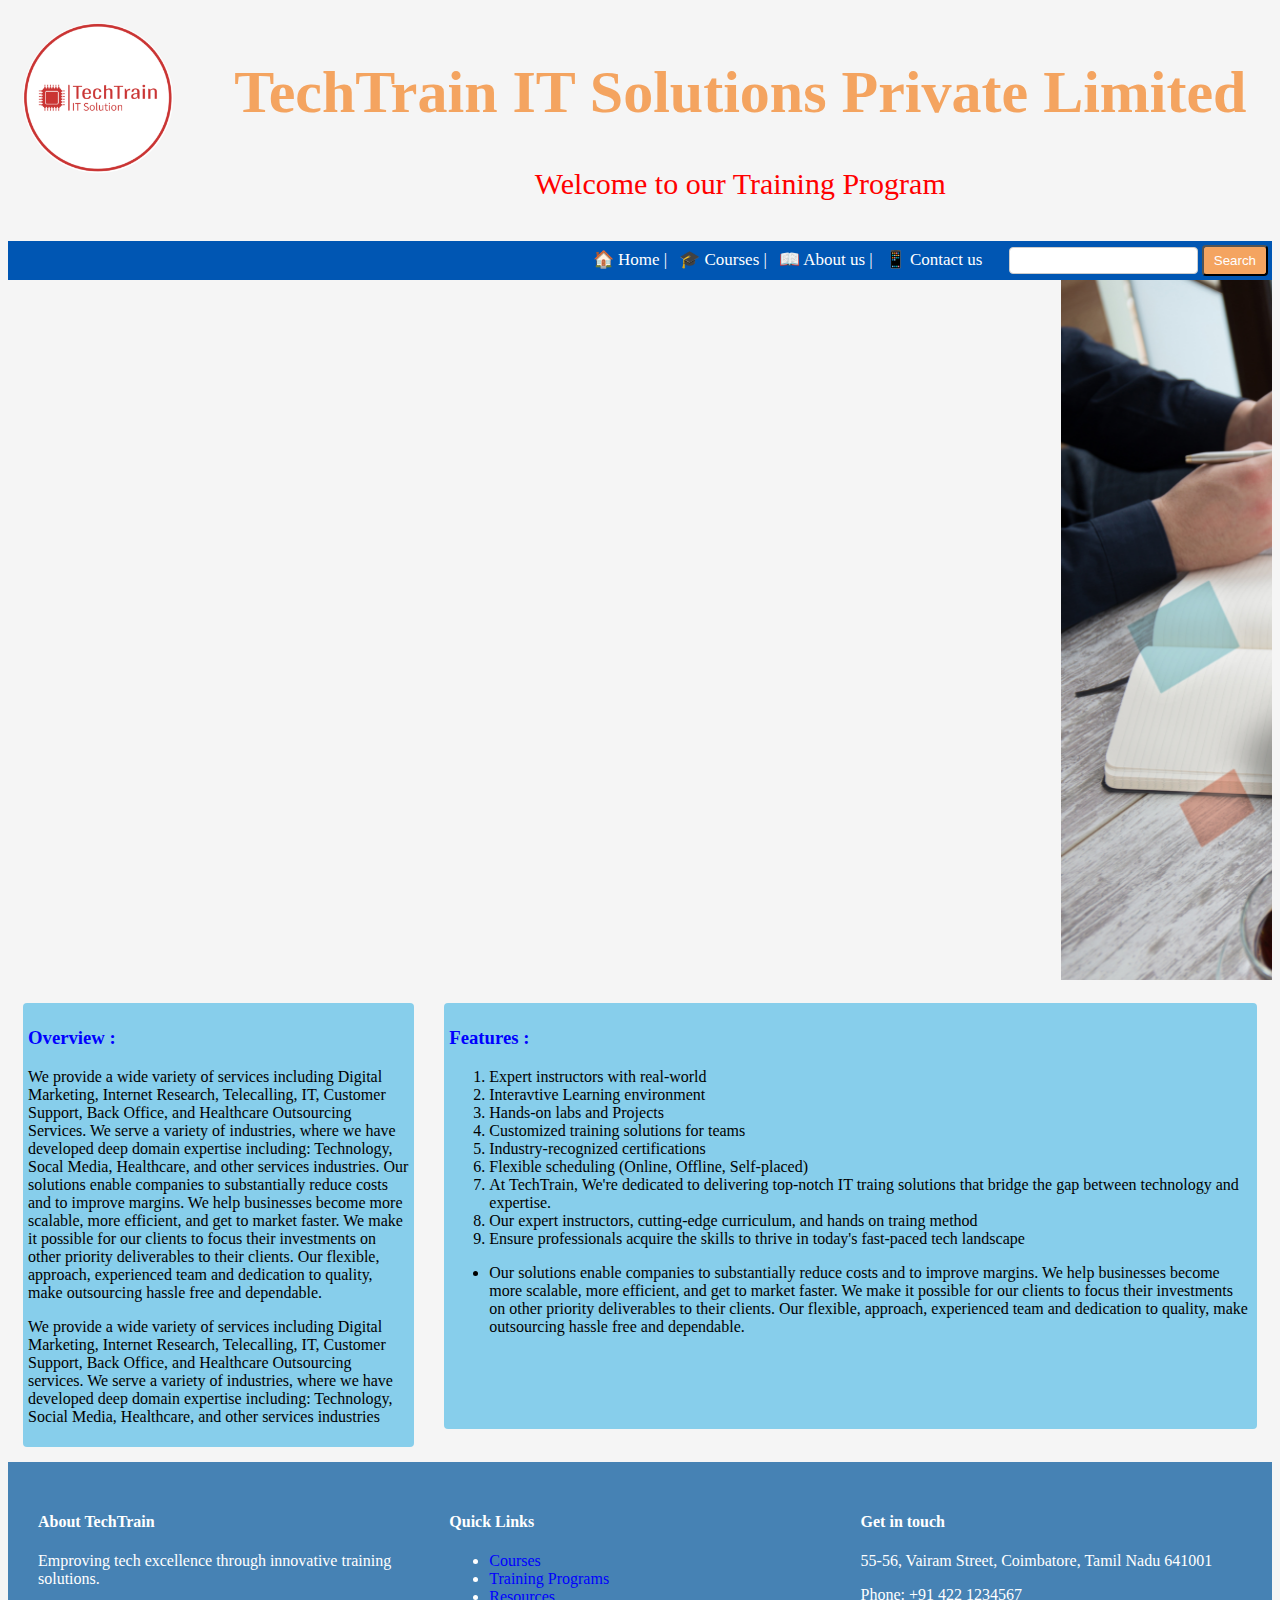
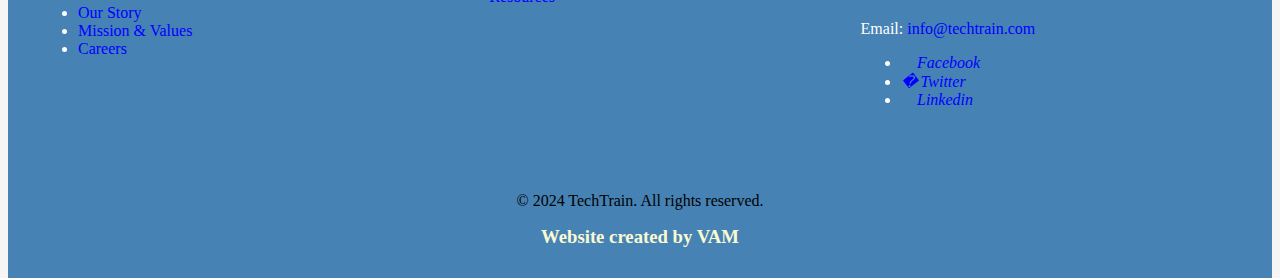
<file: index.html>
<!DOCTYPE html>
<html lang="en">

<head>
    <meta charset="UTF-8">
    <meta name="viewport" content="width=device-width, initial-scale=1.0">
    <title>First Html page</title>
    <link rel="shortcut icon" href="image/logo1-modified.png" type="image/x-icon">
    <link rel="stylesheet" href="style.css">
</head>

<body>



    <!-- Top-Header  -->


    <header>
        <div class="row">
            <div class="col-2 logo">
                <img src="image/logo1-modified.png" alt="logo">
            </div>
            <div class="col-10"></div>
            <div class="header">
                <h1>TechTrain IT Solutions Private Limited</h1>
                <p>Welcome to our Training Program</p>
            </div>
        </div>
    </header>



    <nav>
        <div class="link">
            <a href="index.html" target="_blank"> &#127968; Home |</a>
            <a href="course.html" target="_blank">&#127891; Courses |</a>
            <a href="about.html" target="_blank">&#x1F4D6; About us |</a>
            <a href="contact.html" target="_blank">&#x1F4F1; Contact us &nbsp;</a>
            <form action="https://www.google.com/search?q=html" style="display: inline;">
                <input type="text" name="q">
                <button>Search </button>
            </form>

        </div>
    </nav>


    <main>
        <div class="row main-image">
            <marquee behavior="scroll" direction="left" scrollamount="25">
                <img src="image/techtrain1.jpg" alt="techtrain1">
                <img src="image/techtrain2.jpg" alt="techtrain2">
                <img src="image/techtrain3.jpg" alt="techtrain3">
            </marquee>
        </div>

        <div class="main">
            <div class="col-4">
                <div class="overview">
                    <h3>Overview :</h3>
                    <p>
                        We provide a wide variety of services including Digital Marketing, Internet Research,
                        Telecalling,
                        IT, Customer Support, Back Office, and Healthcare Outsourcing Services. We serve a variety of
                        industries, where we have developed deep domain expertise including: Technology, Socal Media,
                        Healthcare, and other services industries. Our solutions enable companies to substantially
                        reduce
                        costs and to improve margins. We help businesses become more scalable, more efficient, and get
                        to
                        market faster. We make it possible for our clients to focus their investments on other priority
                        deliverables to their clients. Our flexible, approach, experienced team and dedication to
                        quality,
                        make outsourcing hassle free and dependable.
                    </p>
                    <p>We provide a wide variety of services including Digital Marketing, Internet Research,
                        Telecalling, IT, Customer Support, Back Office, and Healthcare Outsourcing services. We
                        serve a
                        variety of industries, where we have developed deep domain expertise including: Technology,
                        Social Media, Healthcare, and other services industries
                    </p>

                </div>
            </div>
            <div class="col-8">
                <div class="feature">
                    <h3>Features :</h3>
                    <ol>
                        <li>Expert instructors with real-world</li>
                        <li>Interavtive Learning environment</li>
                        <li>Hands-on labs and Projects</li>
                        <li>Customized training solutions for teams</li>
                        <li>Industry-recognized certifications</li>
                        <li>Flexible scheduling (Online, Offline, Self-placed)</li>
                        <li>At TechTrain, We're dedicated to delivering top-notch IT traing solutions that bridge the
                            gap
                            between technology and expertise.</li>
                        <li>Our expert instructors, cutting-edge curriculum, and hands on traing method</li>
                        <li>Ensure professionals acquire the skills to thrive in today's fast-paced tech landscape</li>
                    </ol>
                    <ul>
                        <li>
                            Our solutions enable companies to substantially reduce costs and to improve margins. We help
                            businesses become more scalable, more efficient, and get
                            to market faster. We make it possible for our clients to focus their investments on other
                            priority
                            deliverables to their clients. Our flexible, approach, experienced team and dedication to
                            quality, make outsourcing hassle free and dependable.
                        </li>
                    </ul>
                    <br><br><br><br>
                </div>
                <br>
            </div>
        </div>
    </main>



    <footer>
            <div class="col-12 main-footer">
                <div class="row">
                    <div class="col-4">
                        <div class="footer">
                            <h4>About TechTrain</h4>
                            <p>
                                Emproving tech excellence through innovative training solutions.
                            </p>
                            <ul>
                                <li><a href="#">Our Story</a></li>
                                <li><a href="#">Mission & Values</a></li>
                                <li><a href="#">Careers</a></li>
                            </ul>

                            <br><br><br><br>
                        </div>
                    </div>
                    <div class="col-4">
                        <div class="footer">
                            <h4>Quick Links</h4>
                            <ul>
                                <li><a href="course.html">Courses</a></li>
                                <li><a href="course.html">Training Programs</a></li>
                                <li><a href="contact.html">Resources</a></li>
                            </ul>
                            <br><br><br><br><br><br>
                        </div>
                    </div>
                    <div class="col-4">
                        <div class="footer">
                            <h4>Get in touch</h4>
                            <p>55-56, Vairam Street, Coimbatore, Tamil Nadu 641001</p>
                            <p>Phone: +91 422 1234567</p>
                            <p>Email: <a href="mailto:info@techtrain.com">info@techtrain.com</a></p>
                            <ul>
                                <li><a href="#" target="_blank"><i>&#57347 Facebook</i></a></li>
                                <li><a href="#" target="_blank"><i>&#57343 Twitter</i></a></li>
                                <li><a href="#" target="_blank"><i>&#57355 Linkedin</i></a></li>
                            </ul>
                        </div>
                    </div>
                </div>
                <div class="row">
                    <div class="col-12">
                        <div class="copyright">
                            <p>&copy; 2024 TechTrain. All rights reserved.</p>
                            <h3 style="display: inline; text-align: right;">Website created by VAM</h3>
                        </div>
                    </div>
                </div>
            </div>
    </footer>






</body>

</html>
</file>
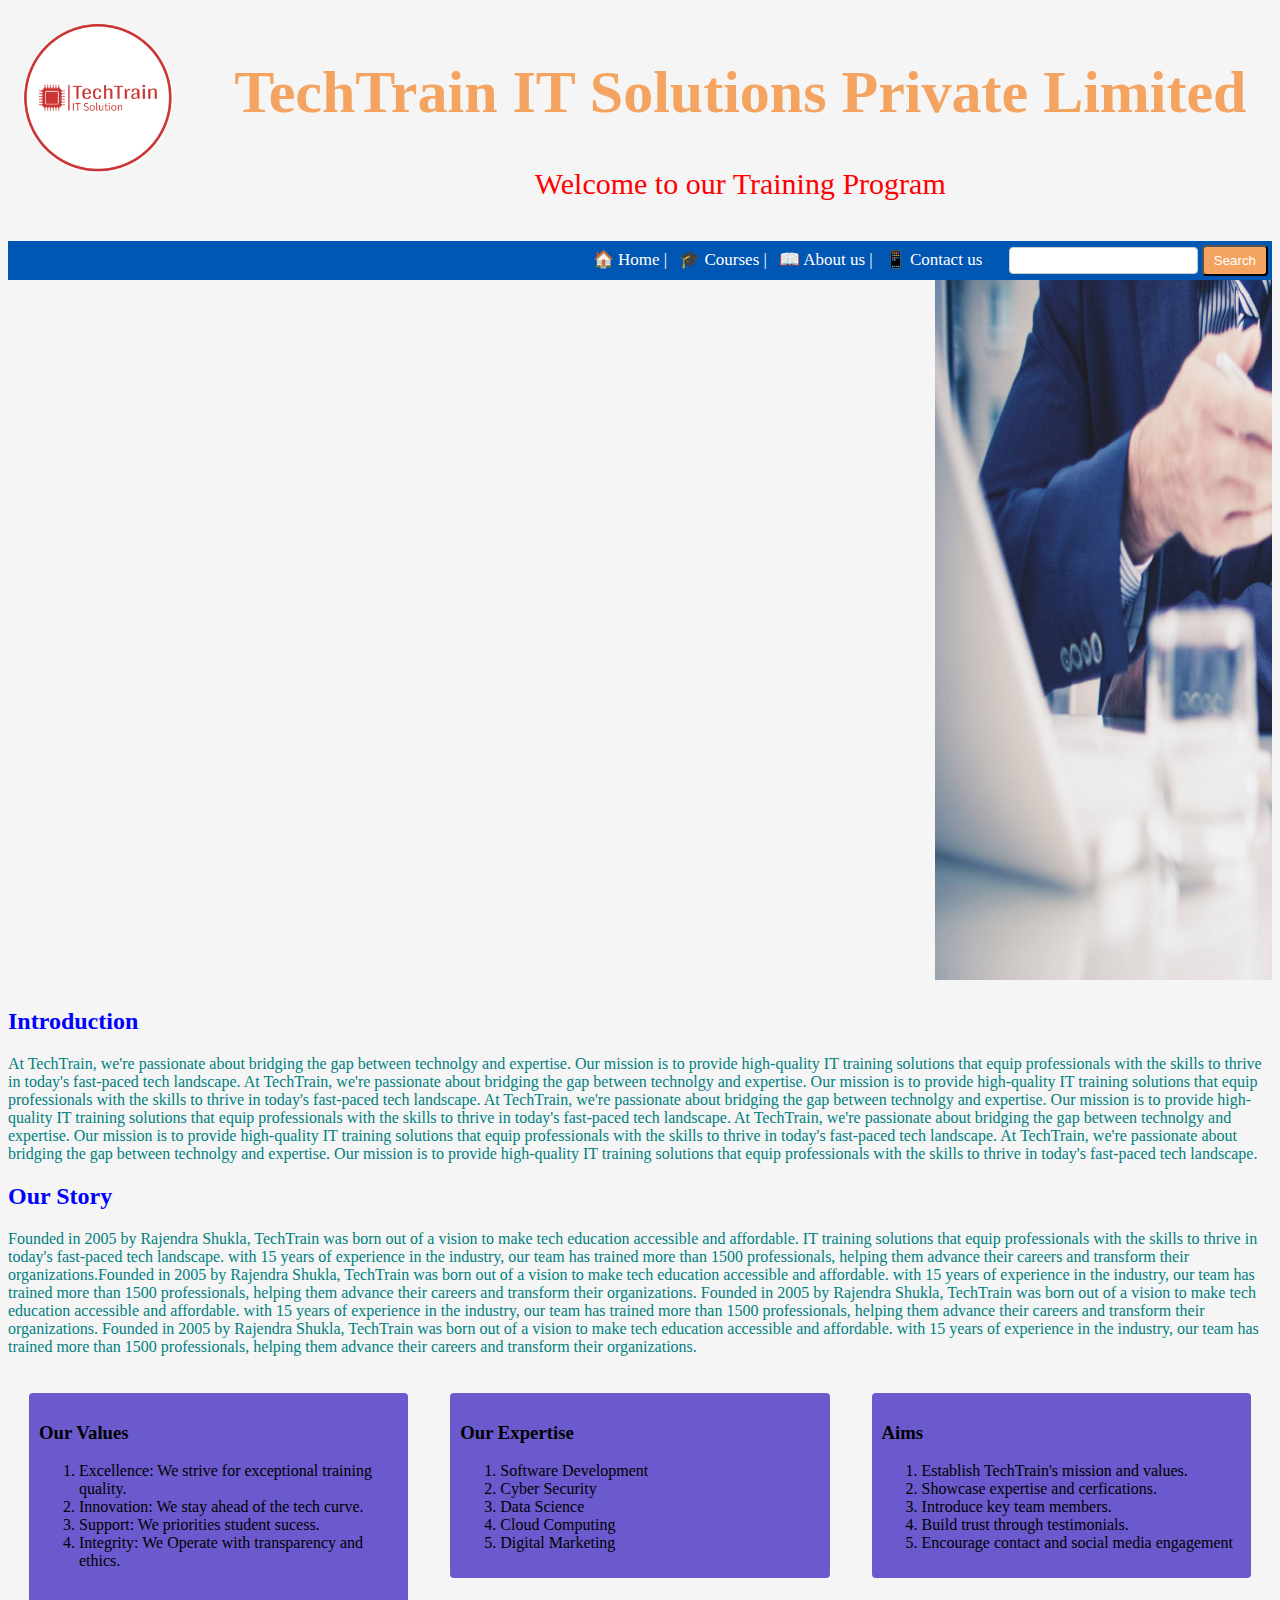
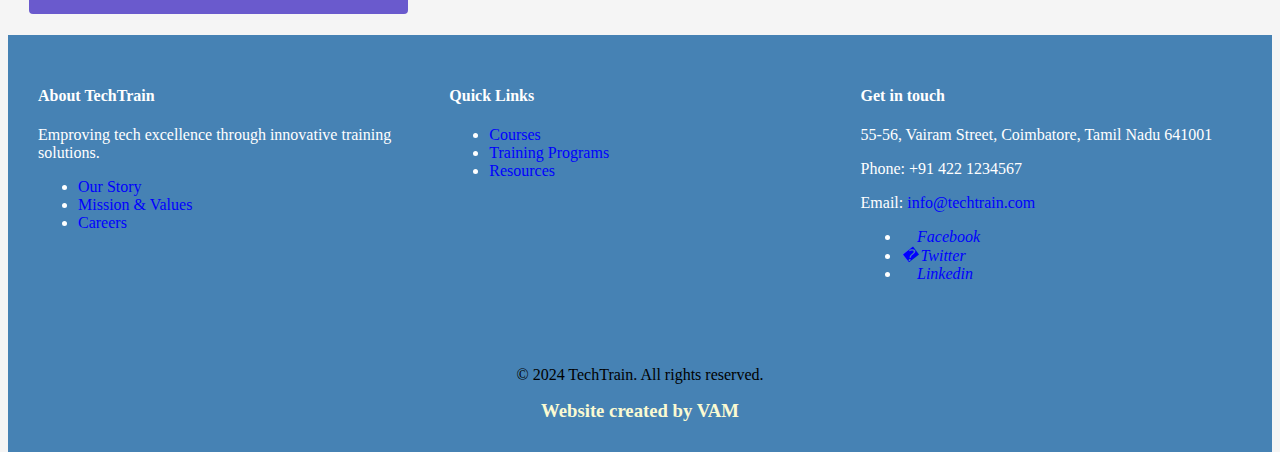
<file: about.html>
<!DOCTYPE html>
<html lang="en">

<head>
    <meta charset="UTF-8">
    <meta name="viewport" content="width=device-width, initial-scale=1.0">
    <title>About this Tech Company</title>
    <link rel="shortcut icon" href="image/logo1-modified.png" type="image/x-icon">
    <link rel="stylesheet" href="style.css">
</head>

<body>

    

    <!-- <div class="row">
        <div class="header">
            <h1>TechTrain IT Solutions Private Limited</h1>
            <marquee behavior="" direction="">Welcome to our Training Program</marquee>
        </div>
    </div> -->

    <header>
        <div class="row">
            <div class="col-2">
                <img src="image/logo1-modified.png" alt="logo" width="150px">
            </div>
            <div class="col-10"></div>
            <div class="header">
                <h1>TechTrain IT Solutions Private Limited</h1>
                <p>Welcome to our Training Program</p>
            </div>
        </div>
    </header>



    <div class="link">
        <!-- <h3>Anchor tag</h3> -->
        <a href="index.html" target="_blank"> &#127968; Home |</a>
        <a href="course.html" target="_blank">&#127891; Courses |</a>
        <a href="about.html" target="_blank">&#x1F4D6; About us |</a>
        <a href="contact.html" target="_blank">&#x1F4F1; Contact us &nbsp;</a>
        <form action="https://www.google.com/search?q=html" style="display: inline;">
            <input type="text" name="q">
            <button>Search </button>
        </form>
    </div>


    <div class="roe main-image">
        <marquee behavior="" direction="" scrollamount="40">
            <img src="image/about1.jpg" alt="about1">
            <img src="image/about2.webp" alt="about2">
        </marquee>
    </div>


    <div class="row">
        <div class="intro">
            <h2>Introduction</h2>
            <p>
                At TechTrain, we're passionate about bridging the gap between technolgy and expertise. Our mission is to
                provide high-quality IT training solutions that equip professionals with the skills to thrive in today's
                fast-paced tech landscape.
                At TechTrain, we're passionate about bridging the gap between technolgy and expertise. Our mission is to
                provide high-quality IT training solutions that equip professionals with the skills to thrive in today's
                fast-paced tech landscape.
                At TechTrain, we're passionate about bridging the gap between technolgy and expertise. Our mission is to
                provide high-quality IT training solutions that equip professionals with the skills to thrive in today's
                fast-paced tech landscape.
                At TechTrain, we're passionate about bridging the gap between technolgy and expertise. Our mission is to
                provide high-quality IT training solutions that equip professionals with the skills to thrive in today's
                fast-paced tech landscape.
                At TechTrain, we're passionate about bridging the gap between technolgy and expertise. Our mission is to
                provide high-quality IT training solutions that equip professionals with the skills to thrive in today's
                fast-paced tech landscape.
            </p>
        </div>
    </div>

    <div class="row">
        <div class="story">
            <h2>Our Story</h2>
            <p>
                Founded in 2005 by Rajendra Shukla, TechTrain was born out of a vision to make tech education accessible
                and affordable. IT training solutions that equip professionals with the skills to thrive in today's
                fast-paced tech landscape. with 15 years of experience in the industry, our team has trained more than
                1500
                professionals, helping them advance their careers and transform their organizations.Founded in 2005 by
                Rajendra Shukla, TechTrain was born out of a vision to make tech education accessible
                and affordable. with 15 years of experience in the industry, our team has trained more than 1500
                professionals, helping them advance their careers and transform their organizations. Founded in 2005 by
                Rajendra Shukla, TechTrain was born out of a vision to make tech education accessible
                and affordable. with 15 years of experience in the industry, our team has trained more than 1500
                professionals, helping them advance their careers and transform their organizations. Founded in 2005 by
                Rajendra Shukla, TechTrain was born out of a vision to make tech education accessible
                and affordable. with 15 years of experience in the industry, our team has trained more than 1500
                professionals, helping them advance their careers and transform their organizations.
            </p>
        </div>
    </div>

    <div class="row">
        <div class="col-4">
            <div class="value">
                <h3>Our Values</h3>
                <ol>
                    <li>Excellence: We strive for exceptional training quality.</li>
                    <li>Innovation: We stay ahead of the tech curve.</li>
                    <li>Support: We priorities student sucess.</li>
                    <li>Integrity: We Operate with transparency and ethics.</li>
                    <br>
                </ol>
            </div>
        </div>
        <div class="col-4">
            <div class="expertise">
                <h3>Our Expertise</h3>
                <ol>
                    <li>Software Development</li>
                    <li>Cyber Security</li>
                    <li>Data Science</li>
                    <li>Cloud Computing</li>
                    <li>Digital Marketing</li>
                </ol>
            </div>
        </div>
        <div class="col-4">
            <div class="about">
                <h3>Aims</h3>
                <ol>
                    <li>Establish TechTrain's mission and values.</li>
                    <li>Showcase expertise and cerfications.</li>
                    <li>Introduce key team members.</li>
                    <li>Build trust through testimonials.</li>
                    <li>Encourage contact and social media engagement</li>
                </ol>
            </div>
        </div>
    </div>

    <footer>
        <div class="col-12 main-footer">
            <div class="row">
                <div class="col-4">
                    <div class="footer">
                        <h4>About TechTrain</h4>
                        <p>
                            Emproving tech excellence through innovative training solutions.
                        </p>
                        <ul>
                            <li><a href="#">Our Story</a></li>
                            <li><a href="#">Mission & Values</a></li>
                            <li><a href="#">Careers</a></li>
                        </ul>

                        <br><br><br><br>
                    </div>
                </div>
                <div class="col-4">
                    <div class="footer">
                        <h4>Quick Links</h4>
                        <ul>
                            <li><a href="course.html">Courses</a></li>
                            <li><a href="course.html">Training Programs</a></li>
                            <li><a href="contact.html">Resources</a></li>
                        </ul>
                        <br><br><br><br><br><br>
                    </div>
                </div>
                <div class="col-4">
                    <div class="footer">
                        <h4>Get in touch</h4>
                        <p>55-56, Vairam Street, Coimbatore, Tamil Nadu 641001</p>
                        <p>Phone: +91 422 1234567</p>
                        <p>Email: <a href="mailto:info@techtrain.com">info@techtrain.com</a></p>
                        <ul>
                            <li><a href="#" target="_blank"><i>&#57347 Facebook</i></a></li>
                            <li><a href="#" target="_blank"><i>&#57343 Twitter</i></a></li>
                            <li><a href="#" target="_blank"><i>&#57355 Linkedin</i></a></li>
                        </ul>
                    </div>
                </div>
            </div>
            <div class="row">
                <div class="col-12">
                    <div class="copyright">
                        <p>&copy; 2024 TechTrain. All rights reserved.</p>
                        <h3 style="display: inline; text-align: right;">Website created by VAM</h3>
                    </div>
                </div>
            </div>
        </div>
</footer>

</body>

</html>
</file>
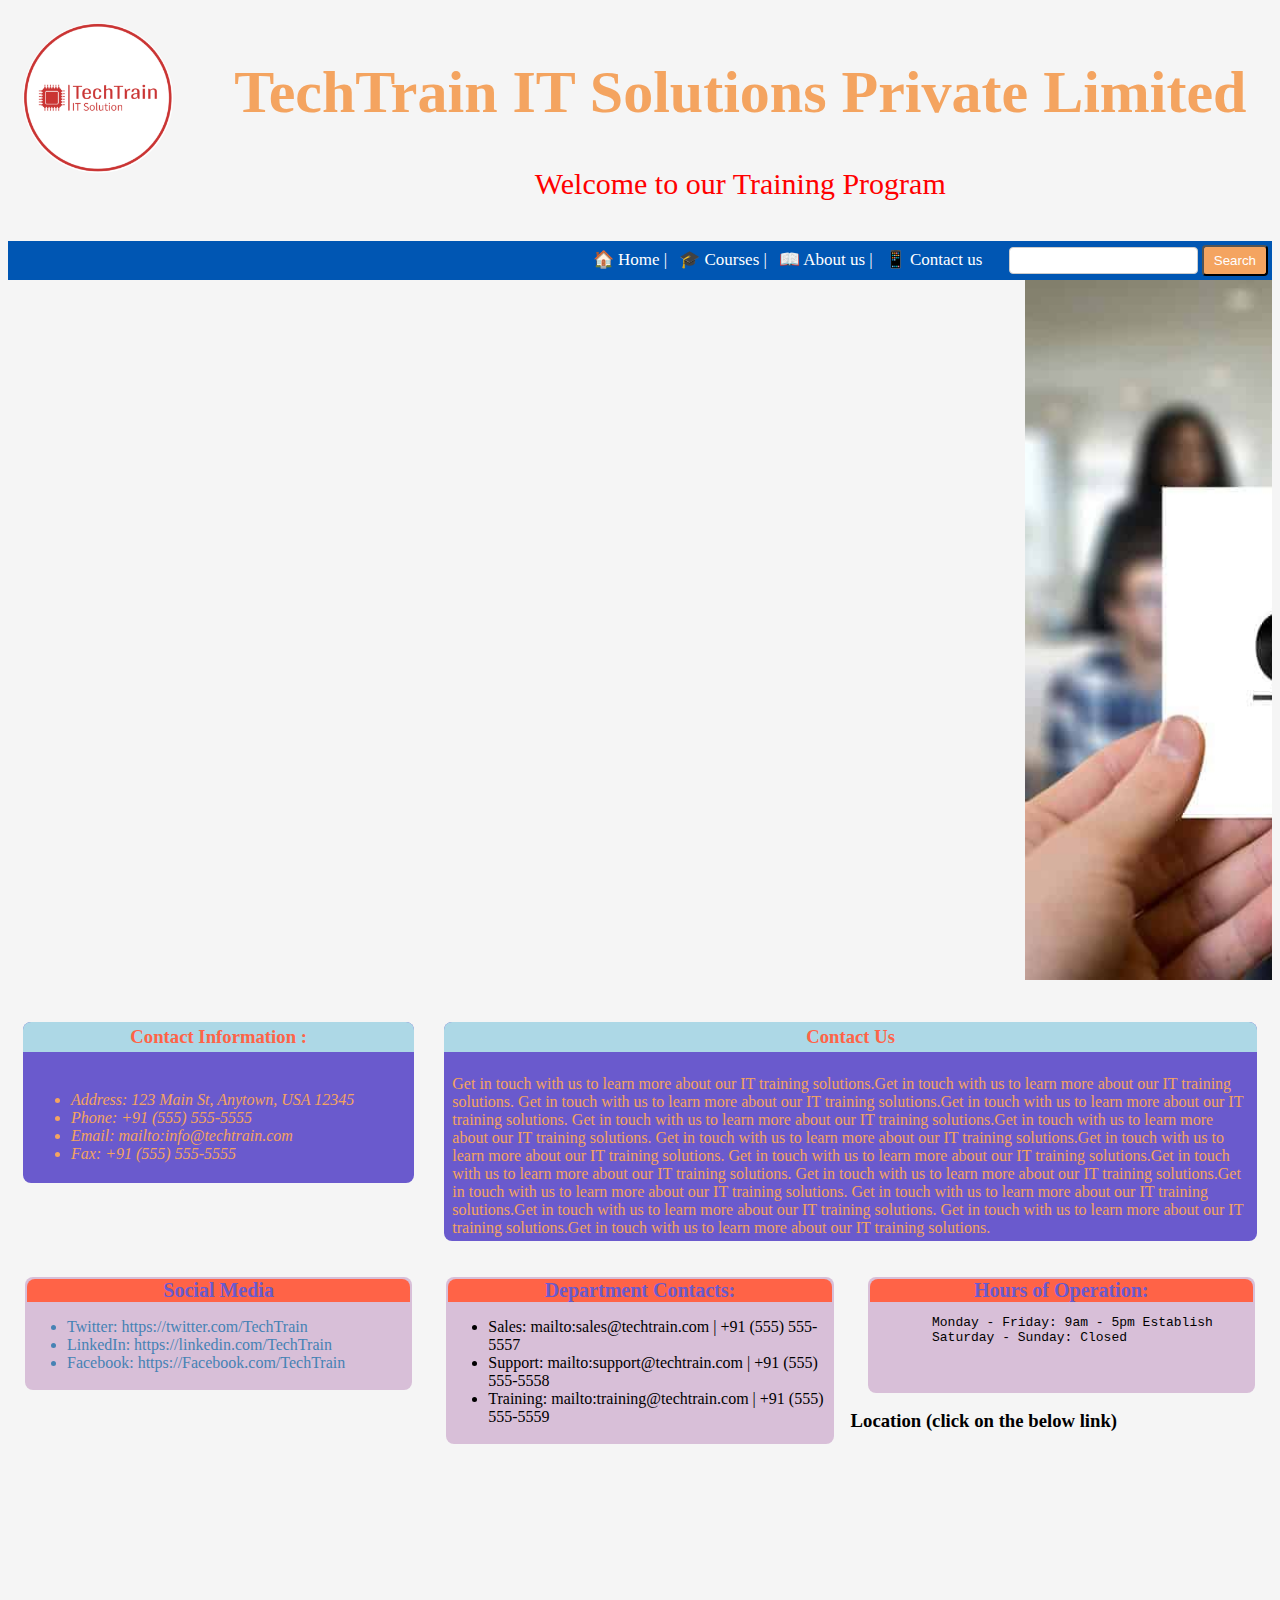
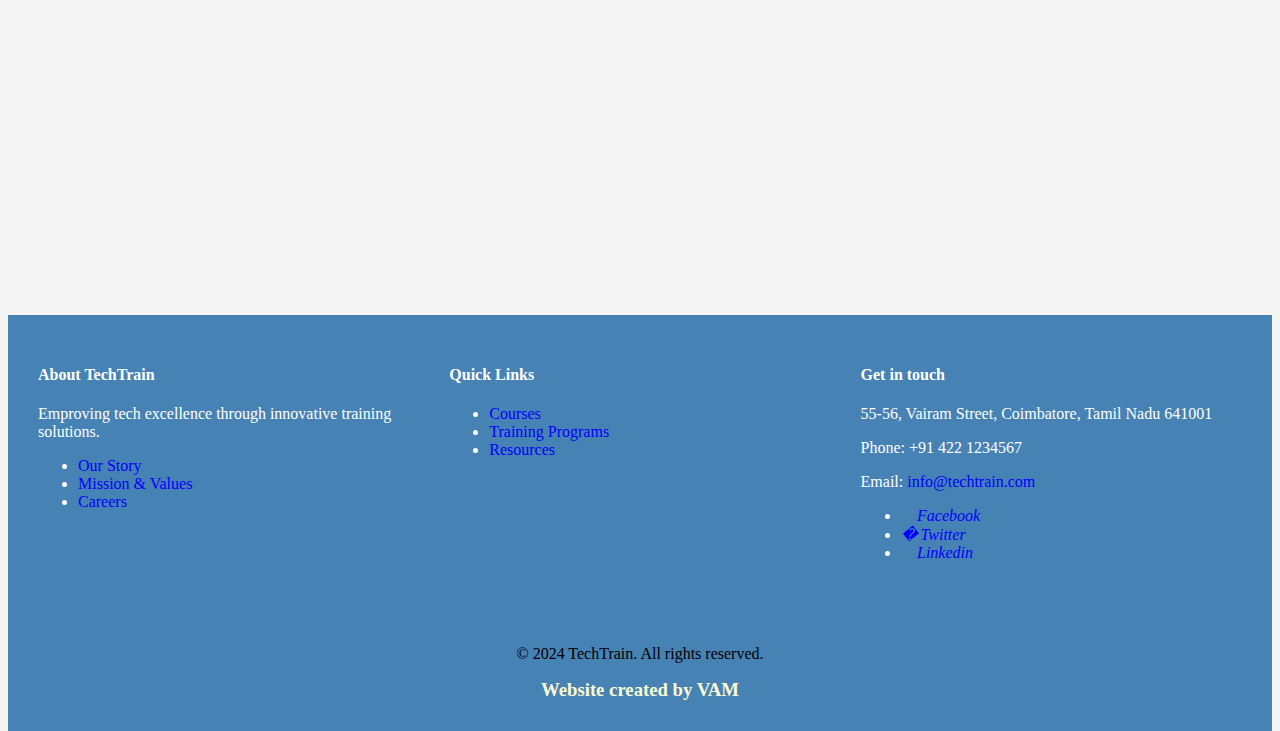
<file: contact.html>
<!DOCTYPE html>
<html lang="en">

<head>
    <meta charset="UTF-8">
    <meta name="viewport" content="width=device-width, initial-scale=1.0">
    <title>Contact Information</title>
    <link rel="shortcut icon" href="image/logo1-modified.png" type="image/x-icon">
    <link rel="stylesheet" href="style.css">
</head>

<body>

    <header>
        <div class="row">
            <div class="col-2">
                <img src="image/logo1-modified.png" alt="logo" width="150px">
            </div>
            <div class="col-10"></div>
            <div class="header">
                <h1>TechTrain IT Solutions Private Limited</h1>
                <p>Welcome to our Training Program</p>
            </div>
        </div>
    </header>



    <div class="link">
        <a href="index.html" target="_blank"> &#127968; Home |</a>
        <a href="course.html" target="_blank">&#127891; Courses |</a>
        <a href="about.html" target="_blank">&#x1F4D6; About us |</a>
        <a href="contact.html" target="_blank">&#x1F4F1; Contact us &nbsp;</a>
        <form action="https://www.google.com/search?q=html" style="display: inline;">
            <input type="text" name="q">
            <button>Search </button>
        </form>
    </div>

    <div class="row main-image">
        <marquee behavior="scroll" direction="left" scrollamount="30">
            <img src="image/contact1.jpg" alt="contact1">
            <img src="image/contact2.webp" alt="contact2">
        </marquee>
    </div>

    <div class="row">
        <div class="col-4">
            <div class="cinfo">
                <h3>Contact Information :</h3>
                <address>
                    <ul>
                        <li>Address: 123 Main St, Anytown, USA 12345</li>
                        <li>Phone: +91 (555) 555-5555</li>
                        <li>Email: mailto:info@techtrain.com</li>
                        <li>Fax: +91 (555) 555-5555</li>
                    </ul>
                </address>
            </div>
        </div>
        <div class="col-8">
            <div class="contact">
                <h3>Contact Us</h3>
                <p>
                    Get in touch with us to learn more about our IT training solutions.Get in touch with us to learn
                    more about our IT training solutions.
                    Get in touch with us to learn more about our IT training solutions.Get in touch with us to learn
                    more about our IT training solutions.
                    Get in touch with us to learn more about our IT training solutions.Get in touch with us to learn
                    more about our IT training solutions.
                    Get in touch with us to learn more about our IT training solutions.Get in touch with us to learn
                    more about our IT training solutions.
                    Get in touch with us to learn more about our IT training solutions.Get in touch with us to learn
                    more about our IT training solutions.
                    Get in touch with us to learn more about our IT training solutions.Get in touch with us to learn
                    more about our IT training solutions.
                    Get in touch with us to learn more about our IT training solutions.Get in touch with us to learn
                    more about our IT training solutions.
                    Get in touch with us to learn more about our IT training solutions.Get in touch with us to learn
                    more about our IT training solutions.

                </p>
            </div>
        </div>

    </div>



    <div class="row">
        <div class="col-4">
            <div class="smedia">
                <h3>Social Media</h3>
                <ul>
                    <li>Twitter: https://twitter.com/TechTrain</li>
                    <li>LinkedIn: https://linkedin.com/TechTrain</li>
                    <li>Facebook: https://Facebook.com/TechTrain</li>
                </ul>
            </div>
        </div>
        <div class="col-4">
            <div class="dcontact">
                <h3>Department Contacts:</h3>
                <ul>
                    <li>Sales: mailto:sales@techtrain.com | +91 (555) 555-5557</li>
                    <li>Support: mailto:support@techtrain.com | +91 (555) 555-5558</li>
                    <li>Training: mailto:training@techtrain.com | +91 (555) 555-5559</li>
                </ul>
            </div>
        </div>
        <div class="col-4">
            <div class="hoop">
                <h3>Hours of Operation:</h3>
                <pre>
        Monday - Friday: 9am - 5pm Establish
        Saturday - Sunday: Closed
                </pre>
                <br>
            </div>
        </div>
    </div>




    <div class="row">
        <div class="map">
            <h3>Location (click on the below link)</h3>
            <iframe src="https://www.google.com/maps/embed?pb=!1m18!1m12!1m3!1d3749.585891980311!2d73.77889947598027!3d19.9839102228423!2m3!1f0!2f0!3f0!3m2!1i1024!2i768!4f13.
            1!3m3!1m2!1s0x3bddebaead9a4d49%3A0xfd6c10f8929d7902!2sSUMAGO%20INFOTECH%20PVT%20LTD!5e0!3m2!1sen!2sin!4v1727336800056!5m2!1sen!2sin" 
            width="600" height="450" style="border:0;" allowfullscreen="" loading="lazy" referrerpolicy="no-referrer-when-downgrade"></iframe>
        </div>
    </div>

    <footer>
        <div class="col-12 main-footer">
            <div class="row">
                <div class="col-4">
                    <div class="footer">
                        <h4>About TechTrain</h4>
                        <p>
                            Emproving tech excellence through innovative training solutions.
                        </p>
                        <ul>
                            <li><a href="#">Our Story</a></li>
                            <li><a href="#">Mission & Values</a></li>
                            <li><a href="#">Careers</a></li>
                        </ul>

                        <br><br><br><br>
                    </div>
                </div>
                <div class="col-4">
                    <div class="footer">
                        <h4>Quick Links</h4>
                        <ul>
                            <li><a href="course.html">Courses</a></li>
                            <li><a href="course.html">Training Programs</a></li>
                            <li><a href="contact.html">Resources</a></li>
                        </ul>
                        <br><br><br><br><br><br>
                    </div>
                </div>
                <div class="col-4">
                    <div class="footer">
                        <h4>Get in touch</h4>
                        <p>55-56, Vairam Street, Coimbatore, Tamil Nadu 641001</p>
                        <p>Phone: +91 422 1234567</p>
                        <p>Email: <a href="mailto:info@techtrain.com">info@techtrain.com</a></p>
                        <ul>
                            <li><a href="#" target="_blank"><i>&#57347 Facebook</i></a></li>
                            <li><a href="#" target="_blank"><i>&#57343 Twitter</i></a></li>
                            <li><a href="#" target="_blank"><i>&#57355 Linkedin</i></a></li>
                        </ul>
                    </div>
                </div>
            </div>
            <div class="row">
                <div class="col-12">
                    <div class="copyright">
                        <p>&copy; 2024 TechTrain. All rights reserved.</p>
                        <h3 style="display: inline; text-align: right;">Website created by VAM</h3>
                    </div>
                </div>
            </div>
        </div>
</footer>

</body>

</html>
</file>
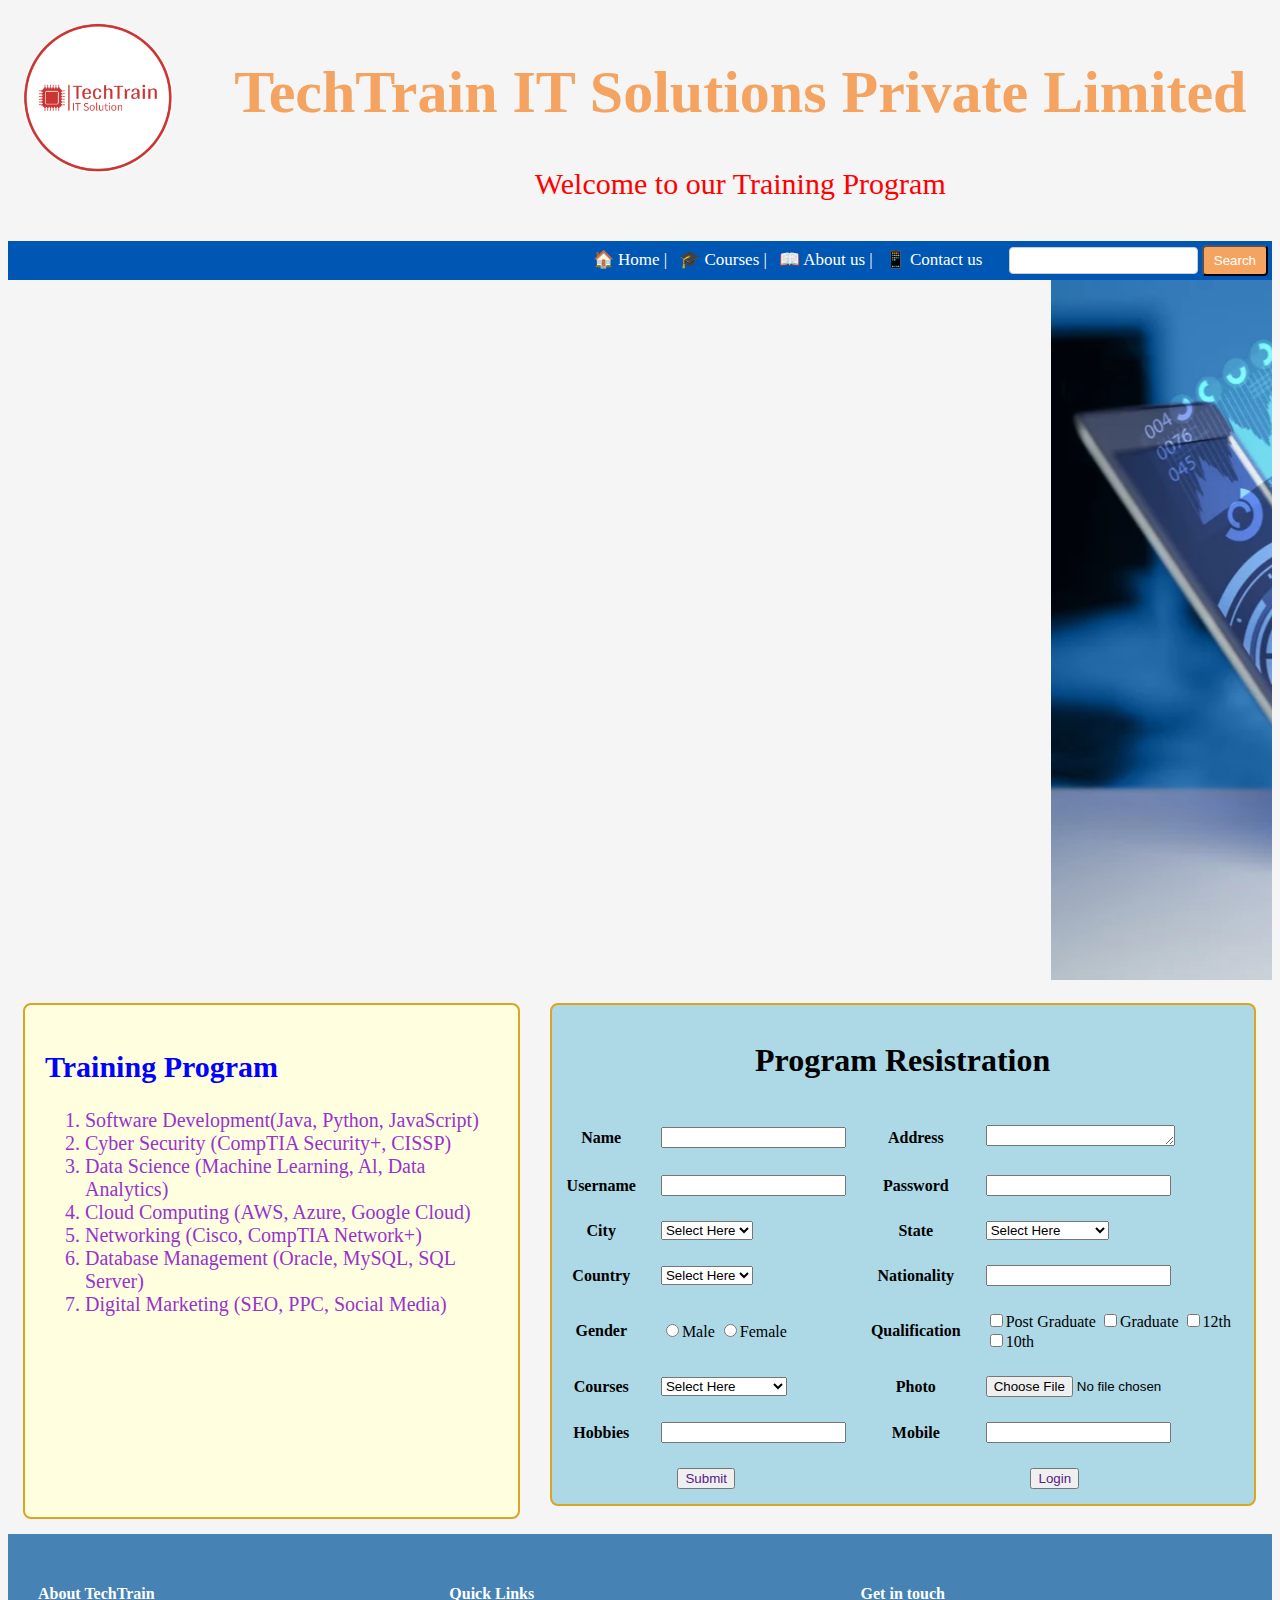
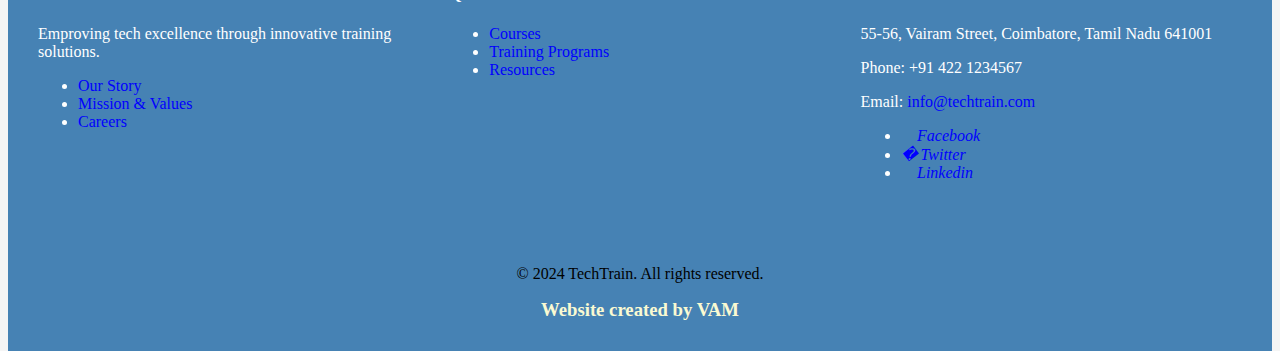
<file: course.html>
<!DOCTYPE html>
<html lang="en">
<head>
    <meta charset="UTF-8">
    <meta name="viewport" content="width=device-width, initial-scale=1.0">
    <title>Courses We Offered</title>
    <link rel="shortcut icon" href="image/logo1-modified.png" type="image/x-icon">
    <link rel="stylesheet" href="style.css">
</head>
<body>

    <header>
        <div class="row">
            <div class="col-2">
                <img src="image/logo1-modified.png" alt="logo" width="150px">
            </div>
            <div class="col-10"></div>
            <div class="header">
                <h1>TechTrain IT Solutions Private Limited</h1>
                <p>Welcome to our Training Program</p>
            </div>
        </div>
    </header>



    <div class="link">
        <a href="index.html" target="_blank"> &#127968; Home |</a>
        <a href="course.html" target="_blank">&#127891; Courses |</a>
        <a href="about.html" target="_blank">&#x1F4D6; About us |</a>
        <a href="contact.html" target="_blank">&#x1F4F1; Contact us &nbsp;</a>
        <form action="https://www.google.com/search?q=html" style="display: inline;">
            <input type="text" name="q">
            <button>Search </button>
        </form>
    </div>

    <div class="row main-image">
        <marquee behavior="scroll" direction="left" scrollamount="25">
            <img src="image/course1.webp" alt="course1">
            <img src="image/course2.jpg" alt="course2">
            <img src="image/course3.jpg" alt="course3">
        </marquee>
    </div>

    <div class="row">
        <div class="col-5">
            <div class="tprogram">
                <h2>Training Program</h2>  
                <ol>
                    <li>Software Development(Java, Python, JavaScript)</li>
                    <li>Cyber Security (CompTIA Security+, CISSP)</li>
                    <li>Data Science (Machine Learning, Al, Data Analytics)</li>
                    <li>Cloud Computing (AWS, Azure, Google Cloud)</li>
                    <li>Networking (Cisco, CompTIA Network+)</li>
                    <li>Database Management (Oracle, MySQL, SQL Server)</li>
                    <li>Digital Marketing (SEO, PPC, Social Media)</li>
                </ol> 
                
                <br><br><br><br><br><br><br>
            </div>

            
        </div>
        <div class="col-7">
            <div class="form">
                <form action="">

                    <table width="90%" cellspacing="5" cellpadding="10">
                        <tr>
                            <th colspan="4"><h1>Program Resistration</h1></th>
                        </tr>
                        <tr>
                            <th><label for="">Name</label></th>
                            <td><input type="text" name="name" id=""></td>
                            <th><label for="">Address</label></th>
                            <td><textarea name="" id="" cols="21" rows="1"></textarea></td>
                        </tr>
                        <tr>
                            <th><label for="">Username</label></th>
                            <td><input type="text" name="username"></td>
                            <th><label for="">Password</label></th>
                            <td><input type="password" name="pwd"></td>
                        </tr>
            
                        <tr>
                            <th><label for="">City</label></th>
                            <td><select name="city" id="">
                                    <option value="">Select Here</option>
                                    <option value="nashik">Nashik</option>
                                    <option value="pune">Pune</option>
                                    <option value="mumbai">Mumbai</option>
                                    <option value="kalyan">Kalyan</option>
                                </select></td>
                            <th><label for="">State</label></th>
                            <td><select name="state" id="">
                                    <option value="">Select Here</option>
                                    <option value="maharashtra">Maharashtra</option>
                                    <option value="UP">Uttar Pradesh</option>
                                    <option value="mp">Madhya Pradesh</option>
                                    <option value="ap">Andra Pradesh</option>
                                </select></td>
                        </tr>
                        <tr>
                            <th><label for="">Country</label></th>
                            <td><select name="country" id="">
                                    <option value="">Select Here</option>
                                    <option value="India">INDIA</option>
                                    <option value="japan">JAPAN</option>
                                    <option value="america">AMERICA</option>
                                    <option value="russia">RUSSIA</option>
                                </select></td>
                            <th><label for="">Nationality</label></th>
                            <td><input type="text" name="nationality"></td>
                        </tr>
                        <tr>
                            <th><label for="">Gender</label></th>
                            <td><input type="radio" name="gender" value="m">Male
                                <input type="radio" name="gender" value="f">Female
                            </td>
                            <th><label for="">Qualification</label></th>
                            <td><input type="checkbox" name="qualification" id="" value="PG">Post Graduate
                                <input type="checkbox" name="qualification" id="" value="graduate">Graduate
                                <input type="checkbox" name="qualification" id="" value="12">12th
                                <input type="checkbox" name="qualification" id="" value="10">10th
                            </td>
                        </tr>
                        <tr>
                            <th><label for="">Courses</label></th>
                            <td><select name="courses" id="">
                                <option value="">Select Here</option>
                                <option value="MERN">MERN</option>
                                <option value="mean">MEAN</option>
                                <option value="fsj">Full Stack Java</option>
                                <option value="fsp">Full Stack Python</option>
                            </select></td>
                            <th><label for="">Photo</label></th>
                            <td><input type="file" value="photo"></td>
                        </tr>
                        <tr>
                            <th><label for="">Hobbies</label></th>
                            <td><input type="text" name="hobby"></td>
                            <th><label for="">Mobile</label></th>
                            <td><input type="tel" name="mob"></td>
                        </tr>
                        <tr>
                            <th colspan="2"><button><a href="">Submit</a></button></th>
                            <th colspan="2"><button><a href="">Login</a></button></th>
                        </tr>
            
            
                    </table>
            </div>
        </div>
    </div>

    <footer>
        <div class="col-12 main-footer">
            <div class="row">
                <div class="col-4">
                    <div class="footer">
                        <h4>About TechTrain</h4>
                        <p>
                            Emproving tech excellence through innovative training solutions.
                        </p>
                        <ul>
                            <li><a href="#">Our Story</a></li>
                            <li><a href="#">Mission & Values</a></li>
                            <li><a href="#">Careers</a></li>
                        </ul>

                        <br><br><br><br>
                    </div>
                </div>
                <div class="col-4">
                    <div class="footer">
                        <h4>Quick Links</h4>
                        <ul>
                            <li><a href="course.html">Courses</a></li>
                            <li><a href="course.html">Training Programs</a></li>
                            <li><a href="contact.html">Resources</a></li>
                        </ul>
                        <br><br><br><br><br><br>
                    </div>
                </div>
                <div class="col-4">
                    <div class="footer">
                        <h4>Get in touch</h4>
                        <p>55-56, Vairam Street, Coimbatore, Tamil Nadu 641001</p>
                        <p>Phone: +91 422 1234567</p>
                        <p>Email: <a href="mailto:info@techtrain.com">info@techtrain.com</a></p>
                        <ul>
                            <li><a href="#" target="_blank"><i>&#57347 Facebook</i></a></li>
                            <li><a href="#" target="_blank"><i>&#57343 Twitter</i></a></li>
                            <li><a href="#" target="_blank"><i>&#57355 Linkedin</i></a></li>
                        </ul>
                    </div>
                </div>
            </div>
            <div class="row">
                <div class="col-12">
                    <div class="copyright">
                        <p>&copy; 2024 TechTrain. All rights reserved.</p>
                        <h3 style="display: inline; text-align: right;">Website created by VAM</h3>
                    </div>
                </div>
            </div>
        </div>
</footer>

    
    
</body>
</html>
</file>
<file: style.css>
* {
    box-sizing: border-box;
}

body {
    background-color: whitesmoke;
}

.logo > img{
    width: 150px;
}

.main-image img{
    width: 80%;
    height: 700px;
}

.smedia,
.dcontact,
.hoop {
    background-color: thistle;
    padding: 2px;
    margin: 2px;
    border-radius: 8px;
}

.smedia>h3,
.dcontact>h3,
.hoop>h3 {
    text-align: center;
    margin: 0px;
    font-size: 20px;
    font-family: Georgia, 'Times New Roman', Times, serif;
    color: slateblue;
    background-color: tomato;
    border-top-right-radius: 8px;
    border-top-left-radius: 8px;
}

.smedia>ul {
    color: steelblue;
    font-family: 'Times New Roman', Times, serif;
}

.cinfo {
    background-color: slateblue;
    border-radius: 8px;
}

.contact {
    background-color: slateblue;
    border-radius: 8px;
}

.contact>h3,
.cinfo>h3 {
    padding: 4px;
    text-align: center;
    font-family: Georgia, 'Times New Roman', Times, serif;
    background-color: lightblue;
    border-top-right-radius: 8px;
    border-top-left-radius: 8px;
    color: tomato;
}

.contact>p,
.cinfo>address {
    padding: 4px;
    margin: 4px;
    color: sandybrown;
}

.story,
.intro>h2 {
    font-family: Georgia, 'Times New Roman', Times, serif;
    color: blue;
}

.intro,
.story>p {
    color: teal;
    font-family: 'Times New Roman', Times, serif;
}

.value,
.expertise,
.about {
    margin: 6px;
    padding: 10px;
    background-color: slateblue;
    border-radius: 4px;
}

table {
    border: 2px solid goldenrod;
    border-radius: 8px;
    background-color: lightblue;
}

.tprogram {
    padding: 20px;
    font-size: 20px;
    background-color: lightyellow;
    border: 2px solid goldenrod;
    border-radius: 8px;
}

.tprogram>h2 {
    font-family: Georgia, 'Times New Roman', Times, serif;
    color: blue;
}

.tprogram>ol {
    color: darkorchid;
    font-family: 'Times New Roman', Times, serif;
}

.feature,
.overview {
    background-color: skyblue;
    margin: 0px;
    padding: 5px;
    border-radius: 4px;
}

.overview>p,
.feature>ul,
ol {
    color: black;
    font-family: 'Times New Roman', Times, serif;
}

.feature>h3,
.overview>h3 {
    color: blue;
}

.header{
    padding: 10px;
}


.header>p {
    text-align: center;
    font-size: 30px;
    color: red;
}

.header>h1 {
    font-family: Georgia, serif;
    font-size: 60px;
    color: sandybrown;
    text-align: center;
}

.link {
    margin: 0px;
    padding: 4px;
    text-align: right;
    font-family: 'Times New Roman', Times, serif;
    background-color: #0056b3;
}

.link > a:hover {
    color: #a1c6ea;
}

.link input[type="text"] {
    padding: 5px;
    border: 1px solid #ccc;
    border-radius: 4px;
}

.link button {
    padding: 6px 10px;
    background-color: sandybrown;
    color: white;
    border-radius: 4px;
}

.link button:hover {    
    background-color: turquoise;
}

.link form {
    display: inline-block;
    margin-left: 10px;
}

.footer {
    color: #fff;
    /* padding: 20px; */
}

.footer a{
    color: blue;
}



.main-footer{
    background-color: steelblue;
}

.copyright{
    text-align: center;
}

.copyright > h3{
    text-align: center;
    color: lightgoldenrodyellow;
}


.link>a {
    color: #fff;
    padding: 4px;
    font-size: 17px;
}



row::after {
    content: '';
    clear: both;
    display: table;
}

a {
    text-decoration: none;
}

[class *="col-"] {
    float: left;
    padding: 15px;
}

.col-1 {
    width: 8.33%;
}

.col-2 {
    width: 16.66%;
}

.col-3 {
    width: 25%;
}

.col-4 {
    width: 33.33%;
}

.col-5 {
    width: 41.66%;
}

.col-6 {
    width: 50%;
}

.col-7 {
    width: 58.33%;
}

.col-8 {
    width: 66.66%;
}

.col-9 {
    width: 75%;
}

.col-10 {
    width: 83.33%;
}

.col-11 {
    width: 91.66%;
}

.col-12 {
    width: 100%;
}
</file>
